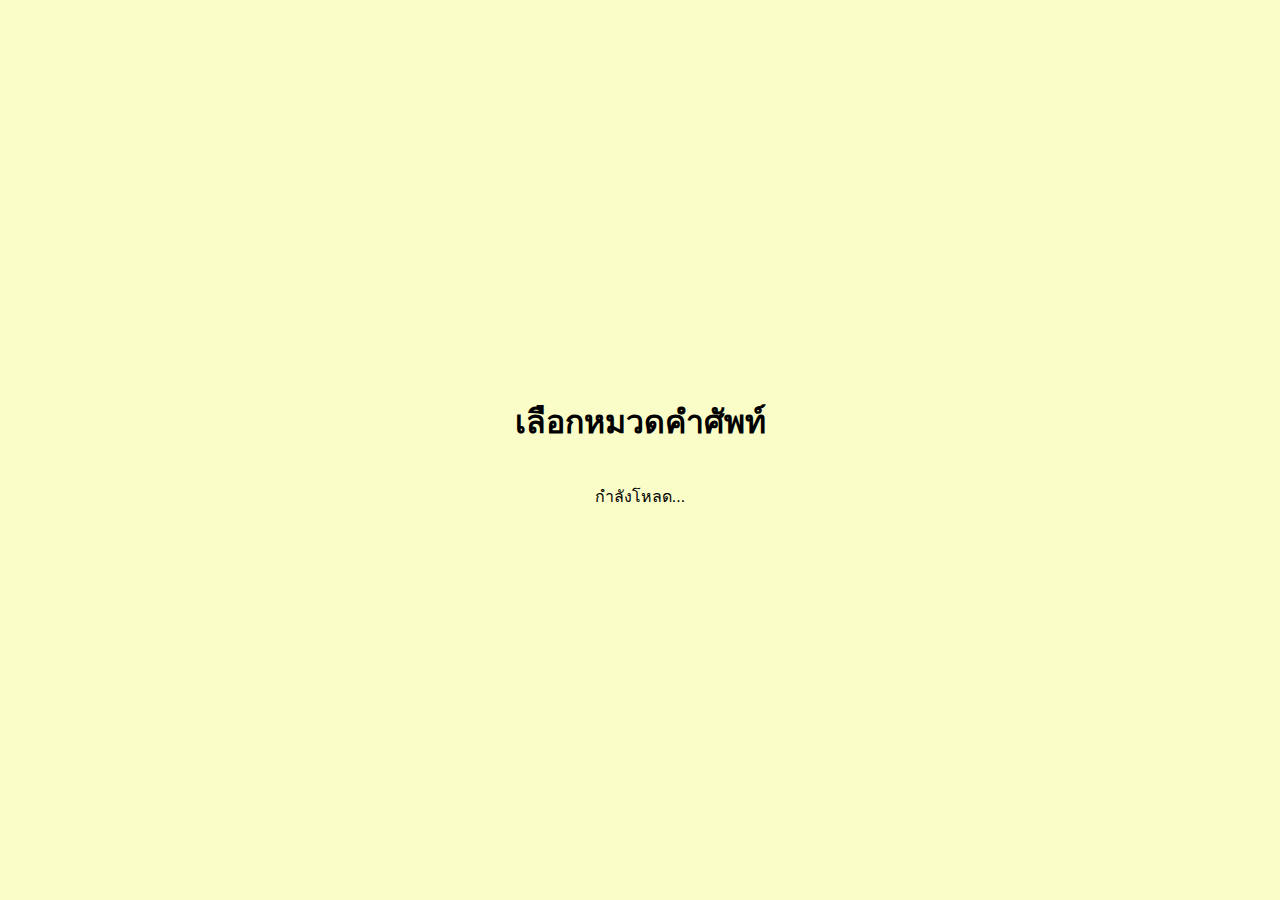
<file: index.html>
<!DOCTYPE html>
<html lang="th">
<head>
    <meta charset="UTF-8">
    <meta name="viewport" content="width=device-width, initial-scale=1.0">
    <title>เลือกหมวดคำศัพท์</title>
    <link rel="stylesheet" href="style.css">
</head>
<body>
    <h1>เลือกหมวดคำศัพท์</h1>
    <div class="category-container" id="category-list">
        <p>กำลังโหลด...</p>
    </div>

    <script>
        async function loadCategories() {
            const apiUrl = "https://script.google.com/macros/s/AKfycbxli4blycvu9hp3obHsq7Geu8Z71I2XjwR5Td61QnSpsMboifhif0IIn5HtZu4CeUIB/exec"; // ใส่ URL ของคุณ
            try {
                const response = await fetch(apiUrl);
                const categories = await response.json();
                const container = document.getElementById("category-list");
                container.innerHTML = ""; // ล้างข้อความ "กำลังโหลด..."

                categories.forEach(category => {
                    const card = document.createElement("div");
                    card.className = "category-card";
                    card.textContent = category;
                    card.onclick = () => window.location.href = `flashcard.html?category=${encodeURIComponent(category)}`;
                    container.appendChild(card);
                });
            } catch (error) {
                console.error("Error loading categories:", error);
            }
        }

        loadCategories();
    </script>
</body>
</html>
</file>
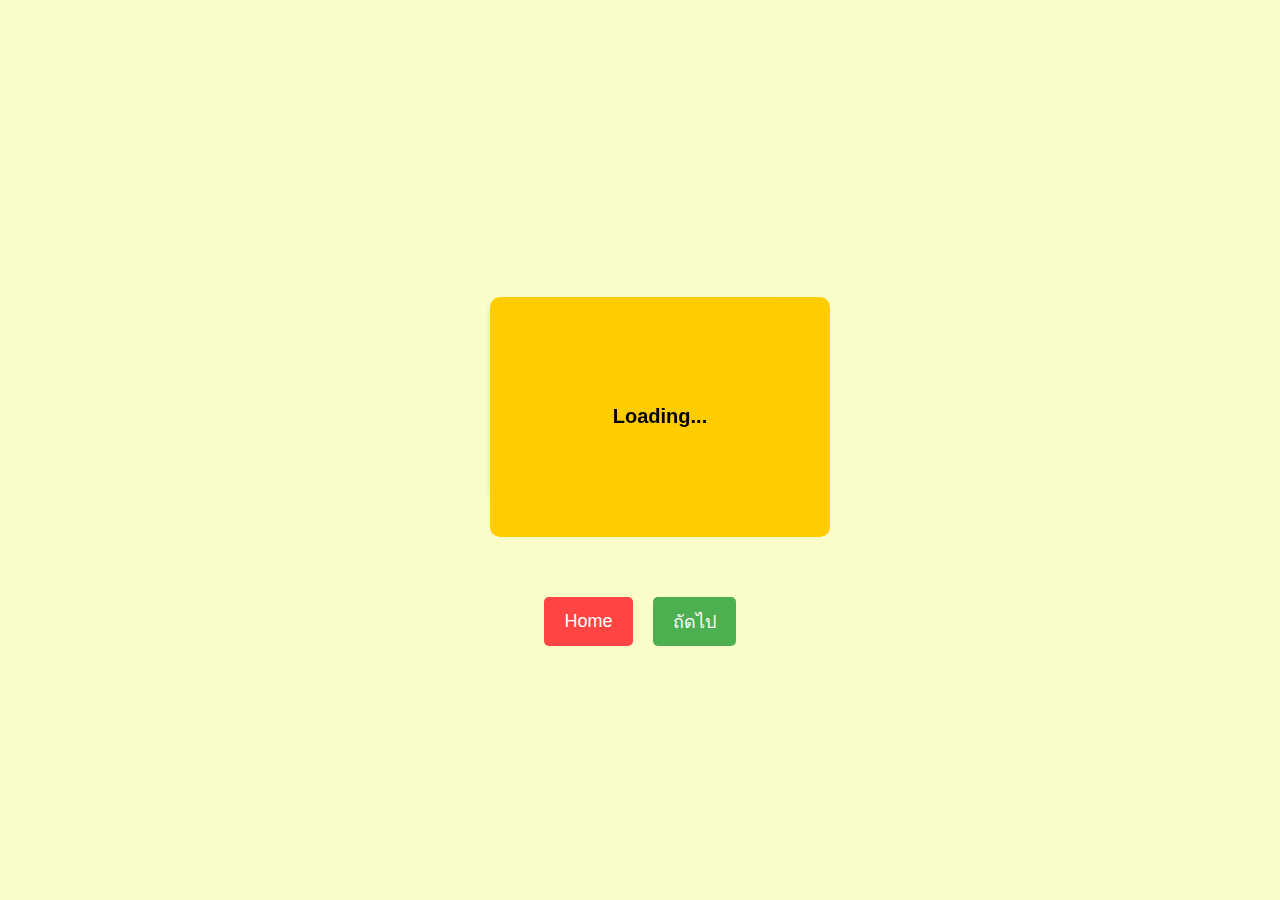
<file: flashcard.html>
<!DOCTYPE html>
<html lang="th">
<head>
    <meta charset="UTF-8">
    <meta name="viewport" content="width=device-width, initial-scale=1.0">
    <title>แฟลชการ์ด</title>
    <link rel="stylesheet" href="style.css">
</head>
<body>
    <h1 id="category-title">กำลังโหลด...</h1>
    
    <div class="flashcard-container">
        <div class="flashcard" onclick="flipCard()">
            <div class="front" id="question">Loading...</div>
            <div class="back">
                <div class="answer" id="answer1">Loading...</div>
                <div class="answer" id="answer2">Loading...</div>
            </div>
        </div>
    </div>

    <div class="button-container">
        <button onclick="goHome()">Home</button>
        <button onclick="nextCard()">ถัดไป</button>
    </div>

    <script src="flashcard.js"></script>
</body>
</html>
</file>
<file: style.css>
body {
    font-family: Arial, sans-serif;
    display: flex;
    flex-direction: column;
    justify-content: center;
    align-items: center;
    height: 100vh;
    background-color: #fafdc7;
    margin: 0;
}

h1 {
    text-align: center;
}

.category-container {
    display: flex;
    gap: 20px;
}

.category-card {
    width: 150px;
    height: 200px;
    background-color: #ffcc00;
    display: flex;
    justify-content: center;
    align-items: center;
    font-size: 20px;
    font-weight: bold;
    border-radius: 10px;
    cursor: pointer;
    transition: transform 0.3s ease-in-out;
}

.category-card:hover {
    transform: scale(1.1);
}

.flashcard-container {
    perspective: 1000px;
    margin-bottom: 80px;
}

.flashcard {
    width: 300px;
    height: 200px;
    position: relative;
    transform-style: preserve-3d;
    transition: transform 0.3s ease-in-out;
    cursor: pointer;
    touch-action: pan-y; /* ป้องกันการเลื่อนเพจ */
}

.flashcard .front, .flashcard .back {
    position: absolute;
    width: 100%;
    height: 100%;
    backface-visibility: hidden;
    display: flex;
    align-items: center;
    justify-content: center;
    font-size: 24px;
    font-weight: bold;
    border-radius: 10px;
    padding: 20px;
    text-align: center;
}

.flashcard .front {
    background-color: #ffcc00;
}

.flashcard .back {
    background-color: #4caf50;
    color: white;
    transform: rotateY(180deg);
}
.button-container {
    margin-top: 20px;
    display: flex;
    gap: 20px;
}

button {
    padding: 10px 20px;
    font-size: 18px;
    border: none;
    border-radius: 5px;
    cursor: pointer;
}

button:hover {
    opacity: 0.8;
}

button:first-child {
    background-color: #ff4444;
    color: white;
}

button:last-child {
    background-color: #4caf50;
    color: white;
}

.flashcard {
    width: 300px;
    height: 200px;
    background-color: white;
    border-radius: 10px;
    box-shadow: 0 4px 6px rgba(0, 0, 0, 0.1);
    position: relative;
    cursor: pointer;
    transition: transform 0.3s ease-in-out;
    touch-action: none; /* ป้องกันเบราว์เซอร์ทำงานเอง */
}

.flashcard .front,
.flashcard .back {
    width: 100%;
    height: 100%;
    position: absolute;
    backface-visibility: hidden;
    display: flex;
    align-items: center;
    justify-content: center;
    font-size: 20px;
    font-weight: bold;
    text-align: center;
    border-radius: 10px;
}

.flashcard .back {
    background-color: #4caf50;
    color: white;
    transform: rotateY(180deg);
}

.answer {
    width: 80%;
    padding: 10px;
    margin: 5px;
    /*background: white;*/
    color: black;
    text-align: center;
    font-weight: bold;
    border-radius: 5px;
}
.flashcard {
    width: 300px;
    height: 200px;
    background-color: white;
    border-radius: 10px;
    box-shadow: 0 4px 6px rgba(0, 0, 0, 0.1);
    position: relative;
    cursor: pointer;
    transition: transform 0.3s ease-in-out;
    touch-action: none; /* ป้องกันเบราว์เซอร์ทำงานเอง */
}
</file>
